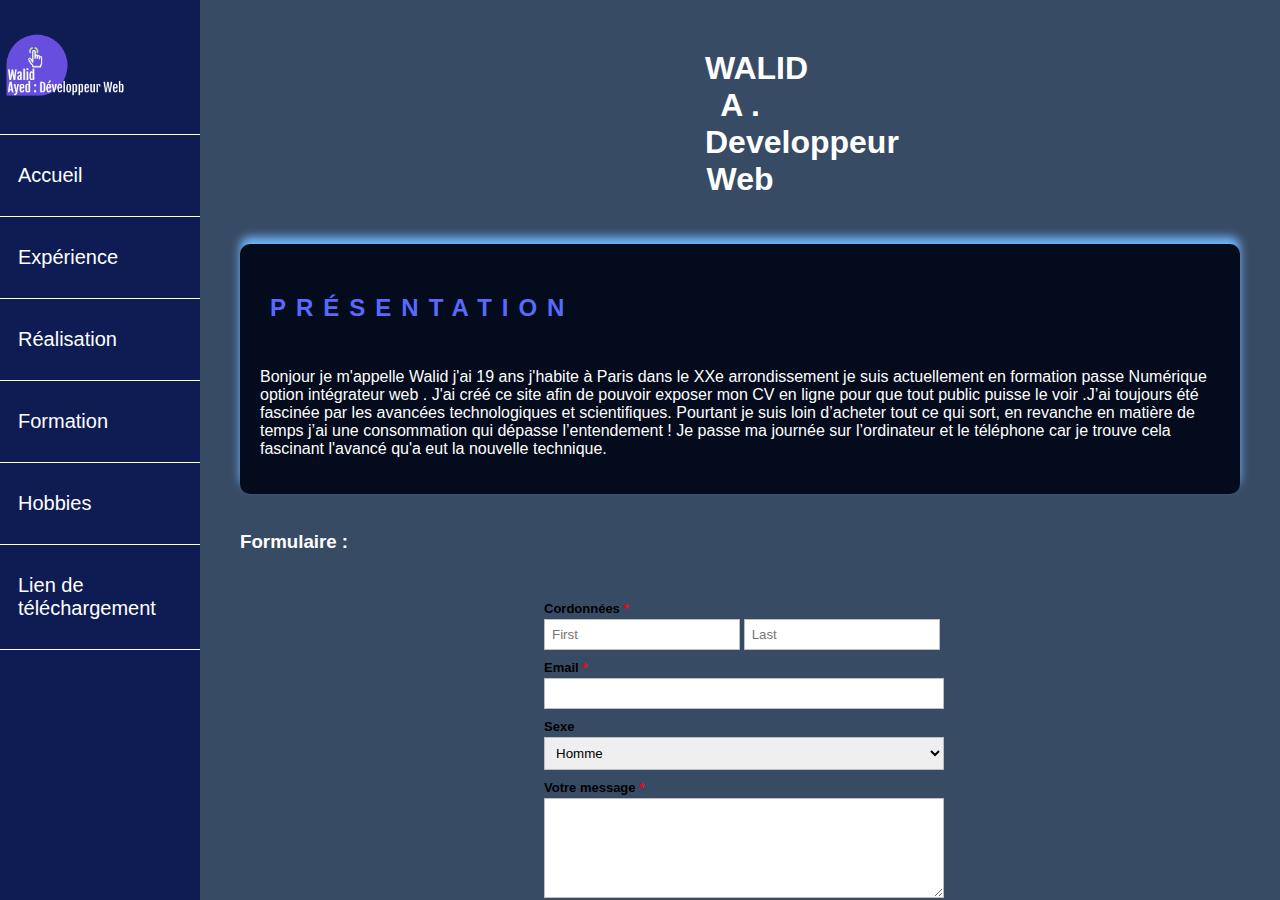
<file: Accueil/index.html>
<!DOCTYPE html>
<html lang="en">
<head>
    <meta charset="UTF-8">
    <meta name="viewport" content="width=device-width, initial-scale=1.0">
    <meta http-equiv="X-UA-Compatible" content="ie=edge">
    <link rel="stylesheet" href="style.css">
    <link rel="stylesheet" href="../media_query/style_mobile.css">
    <link href="https://fonts.googleapis.com/css?family=Open+Sans+Condensed:300" rel="stylesheet">
    <script src="../JS/main.js"></script>
    <title>Mon CV en Ligne</title>
    
</head>
<body>
    
   <nav id="main-menu" class="main-menu">
       <!-- <input class="bouton"
       type="button" value="Appuyer"> -->
       <button class="closebtn" onclick="closeNav()">close</button>
        
       
        <ul class="menu">
            <li><img src="../img/logo walid.png " alt=""></li>
            <li><a href="../Accueil/index.html">Accueil</a></li>
            <li><a href="../Experience/experience.html">Expérience</a></li>
            <li><a href="../Réalisation/réalisation.html">Réalisation</a></li>
            <li><a href="../Formation/formation.html">Formation</a></li>
            <li><a href="../Hobbie/hobbies.html">Hobbies</a></li>
            <li><a href="../img/CV-Walid.pdf">Lien de téléchargement</a></li>
        </ul>   
    </nav>
    <main>
        <button class="openbtn" onclick="openNav()">menu</button>
        <header>
            <h1>WALID A . Developpeur Web</h1>
        </header>
        <br>
        <br>
        <section id="presentation">
            <h2>Présentation</h2>
            <p>Bonjour je m'appelle Walid j'ai 19 ans j'habite à Paris dans le XXe arrondissement je suis actuellement en formation passe Numérique option intégrateur web . J'ai créé ce site afin de pouvoir exposer mon CV en ligne pour que tout public puisse le voir .J’ai toujours été fascinée par les avancées technologiques et scientifiques. Pourtant je suis loin d’acheter tout ce qui sort, en revanche en matière de temps j’ai une consommation qui dépasse l’entendement ! Je passe ma journée sur l’ordinateur et le téléphone car je trouve cela fascinant l'avancé qu'a eut la nouvelle technique.

            </p>
        </section>
        <br>
            <h3>Formulaire :</h3>

            <form>
                        <ul class="form-style-1">
                            <li><label>Cordonnées <span class="required">*</span></label><input type="text" name="field1" class="field-divided" placeholder="First" /> <input type="text" name="field2" class="field-divided" placeholder="Last" /></li>
                            <li>
                                <label>Email <span class="required">*</span></label>
                                <input type="email" name="field3" class="field-long" />
                            </li>
                            <li>
                                <label>Sexe</label>
                                <select name="field4" class="field-select">
                                <option value="Advertise">Homme</option>
                                <option value="Partnership">Femme</option>
                                <option value="General Question">Autre</option>
                                </select>
                            </li>
                            <li>
                                <label>Votre message <span class="required">*</span></label>
                                <textarea name="field5" id="field5" class="field-long field-textarea"></textarea>
                            </li>
                            <li>
                                <input type="submit" value="Submit" />
                            </li>
                        </ul>
                        </form>
                        <br>
                        <address>
                                <p>Contact : 06 41 29 39 77
                                   Mail : walidayed2000@gmail.com</p>
                            </address>
                    
    </main> 
   
    
</body>
</html>
</file>
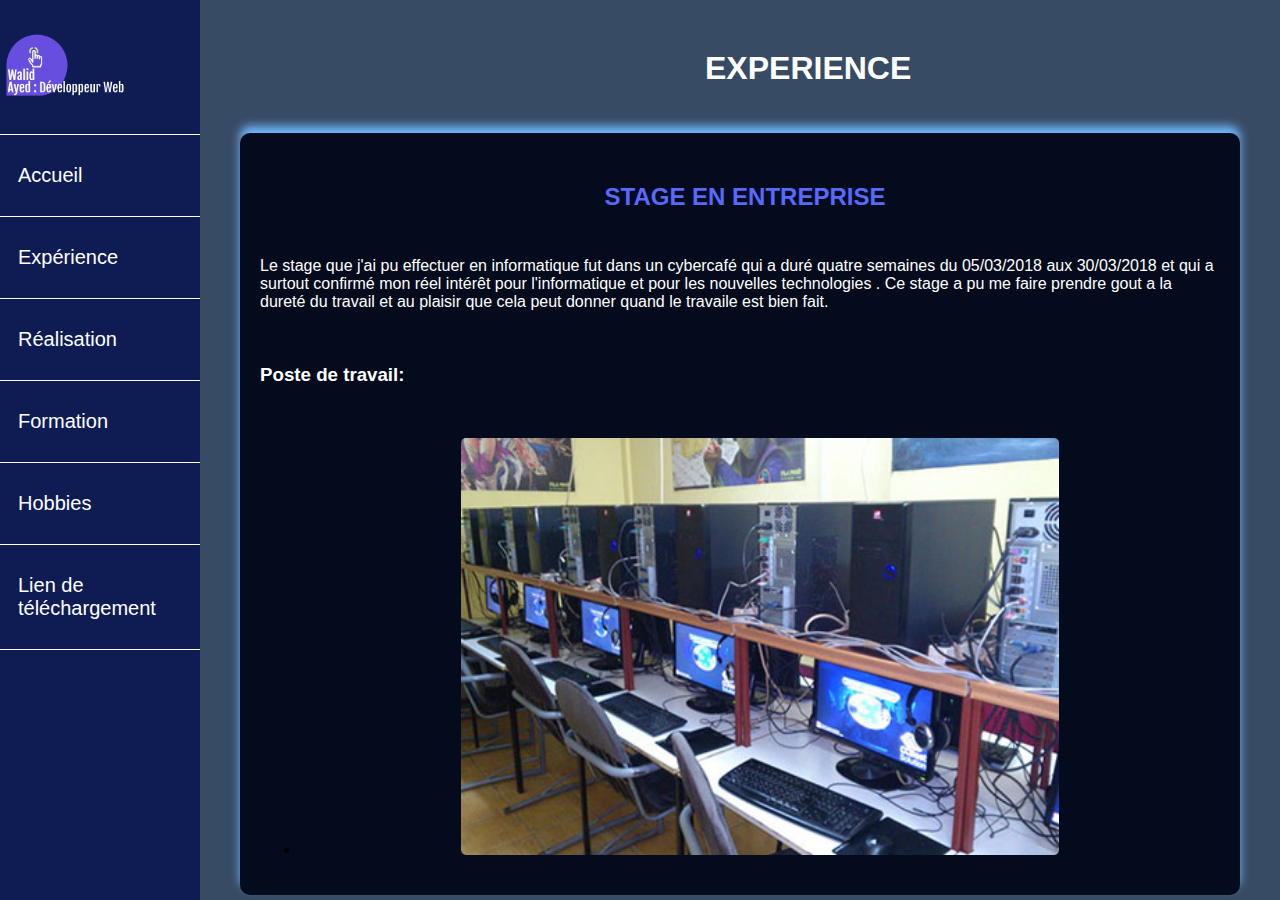
<file: Experience/experience.html>
<!DOCTYPE html>
<html lang="en">
<head>
    <meta charset="UTF-8">
    <meta name="viewport" content="width=device-width, initial-scale=1.0">
    <meta http-equiv="X-UA-Compatible" content="ie=edge">
    <link rel="stylesheet" href="style.css">
    <link rel="stylesheet" href="../media_query/style_mobile.css">
    <script src="../JS/main.js"></script>
    <title>Mon CV en Ligne</title>
    
</head>
<body>
    
   <nav id="main-menu" class="main-menu">
       <!-- <input class="bouton"
       type="button" value="Appuyer"> -->
       <button class="closebtn" onclick="closeNav()">close</button>
        
       
        <ul class="menu">
            <li><img src="../img/logo walid.png " alt=""></li>
            <li><a href="../Accueil/index.html">Accueil</a></li>
            <li><a href="../Experience/experience.html">Expérience</a></li>
            <li><a href="../Réalisation/réalisation.html">Réalisation</a></li>
            <li><a href="../Formation/formation.html">Formation</a></li>
            <li><a href="../Hobbie/hobbies.html">Hobbies</a></li>
            <li><a href="../img/CV-Walid.pdf">Lien de téléchargement</a></li>
        </ul>   
    </nav>
    <main>
            <button class="openbtn" onclick="openNav()">menu</button>
        <header>
            <h1>EXPERIENCE</h1>
        </header>
        <br>
        <br>
        <section id="presentation">
            <h2>Stage en entreprise</h2>
            <p>Le stage que j'ai pu effectuer en informatique fut dans un cybercafé qui a duré quatre semaines du 05/03/2018 aux 30/03/2018 et qui a surtout confirmé mon réel intérêt pour l'informatique et pour les nouvelles technologies . Ce stage a pu me faire prendre gout a la dureté du travail et au plaisir que cela peut donner quand le travaile est bien fait. </p>
            <br>
            <h3>Poste de travail:</h3>
            <br>
            <ul>
                <li><img src="../img/cyber café.jpg" alt=""></li>
            </ul>
        </section>
        <br>
           
                    
    </main> 
   
    
</body>
</html>
</file>
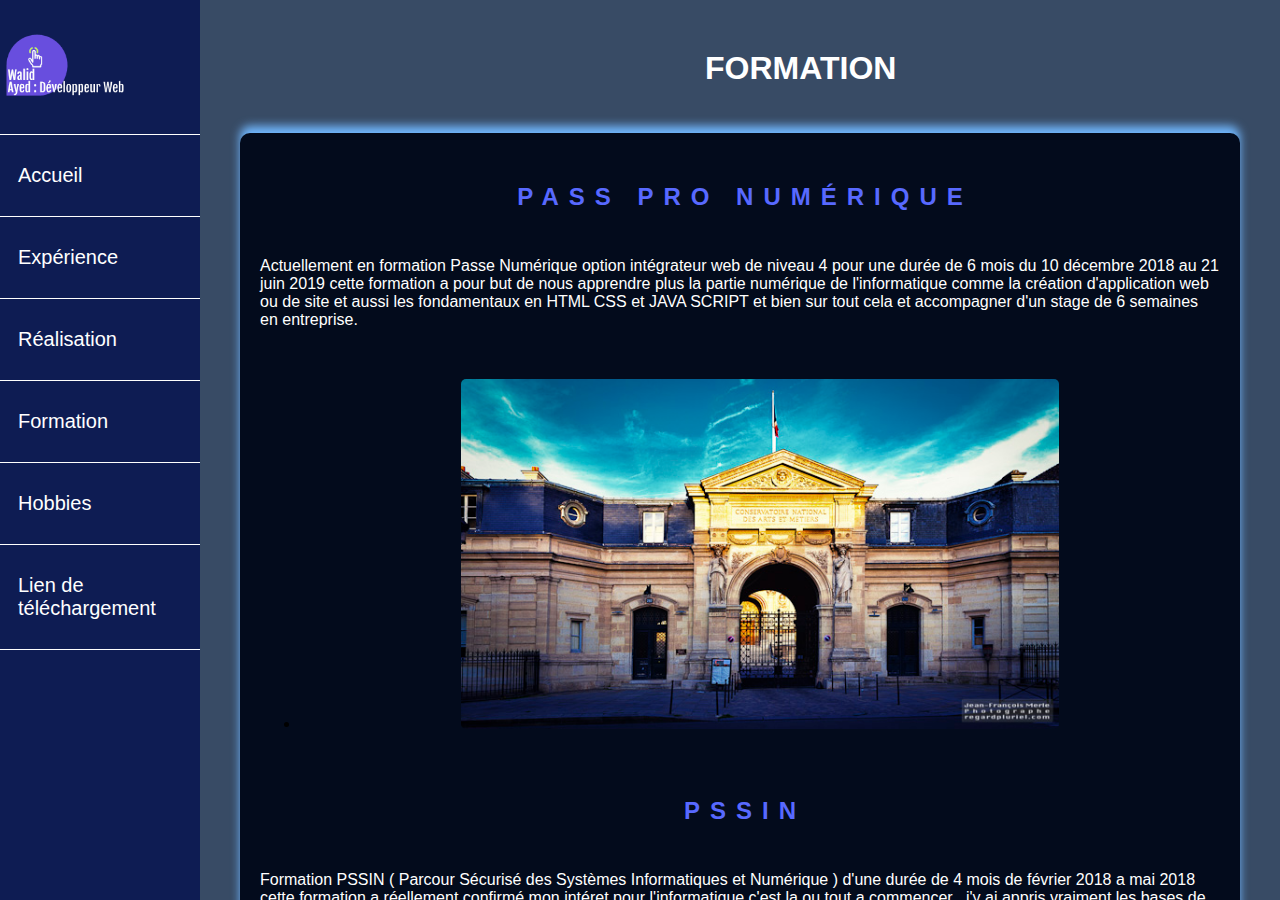
<file: Formation/formation.html>
<!DOCTYPE html>
<html lang="en">
<head>
    <meta charset="UTF-8">
    <meta name="viewport" content="width=device-width, initial-scale=1.0">
    <meta http-equiv="X-UA-Compatible" content="ie=edge">
    <link rel="stylesheet" href="style.css">
    <link rel="stylesheet" href="../media_query/style_mobile.css">
    <script src="../JS/main.js"></script>
    <title>Mon CV en Ligne</title>
    
</head>
<body>
    
   <nav id="main-menu" class="main-menu">
       <!-- <input class="bouton"
       type="button" value="Appuyer"> -->
       <button class="closebtn" onclick="closeNav()">close</button>
        
       
        <ul class="menu">
            <li><img src="../img/logo walid.png " alt=""></li>
            <li><a href="../Accueil/index.html">Accueil</a></li>
            <li><a href="../Experience/experience.html">Expérience</a></li>
            <li><a href="../Réalisation/réalisation.html">Réalisation</a></li>
            <li><a href="../Formation/formation.html">Formation</a></li>
            <li><a href="../Hobbie/hobbies.html">Hobbies</a></li>
            <li><a href="../img/CV-Walid.pdf">Lien de téléchargement</a></li>
        </ul>   
    </nav>
    <main>
            <button class="openbtn" onclick="openNav()">menu</button>
        <header>
            <h1>FORMATION</h1>
        </header>
        <br>
        <br>
        <section id="presentation">
            <h2>Pass Pro Numérique</h2>
            <p>Actuellement en formation Passe Numérique option intégrateur web de niveau 4 pour une durée de 6 mois du 10 décembre 2018 au 21 juin 2019 cette formation a pour but de nous apprendre plus la partie numérique de l'informatique comme la création d'application web ou de site et aussi les fondamentaux en HTML CSS et JAVA SCRIPT et bien sur tout cela et accompagner d'un stage de 6 semaines en entreprise.  </p>
            <br>
            <ul>
                <li><img src="../img/cnam.jpg" alt=""></li>
            </ul>
            <br>
            <h2>PSSIN</h2>
            <p>Formation PSSIN ( Parcour Sécurisé des Systèmes Informatiques et Numérique ) d'une durée de 4 mois de février 2018 a mai 2018 cette formation a réellement confirmé mon intéret pour l'informatique c'est la ou tout a commencer , j'y ai appris vraiment les bases de l'informatique comme le  formatage , installation d'outils bureautique , montage démontage d'une tour et création de site web sur Wordpress et accompagné par un stage de 4 semaines en entreprise. </p>
            <br>
            <ul>
                <li><img src="../img/laser.png" alt="" srcset=""></li>
            </ul>
            <br>
            <h2>Lycée Saint Vincent de Paul</h2>
            <p>Lycée Saint Vincent de Paul j'y ai préparé un bac pro SPVL ( Service de Proximité et Vie Local ) de septembre 2015 a juin 2018.</p>
            <br>
            <ul>
                <li><img src="../img/lycée.jpg" alt=""></li>
            </ul>
            <br>
            <h2>Collège Francois Dolto</h2>
            <p>Collège Francois Dolto de septembre 2011 a juin 2015 , j'ai obtenue mon brevet des collège</p>
            <br>
            <ul>
                <li><img src="../img/college.jpg" alt=""></li>
            </ul>
            
        </section>
        
           
                    
    </main> 
   
    
</body>
</html>
</file>
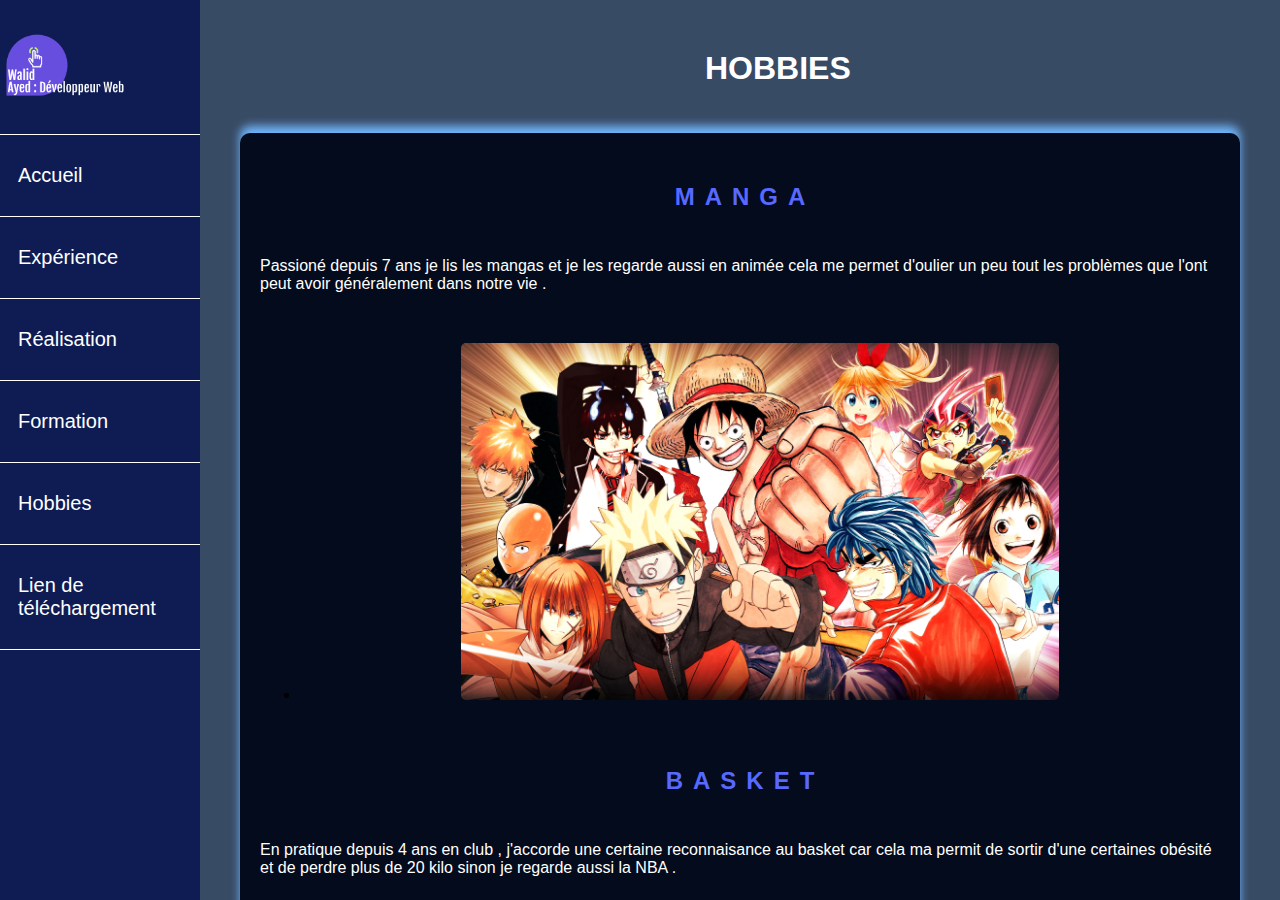
<file: Hobbie/hobbies.html>
<!DOCTYPE html>
<html lang="en">
<head>
    <meta charset="UTF-8">
    <meta name="viewport" content="width=device-width, initial-scale=1.0">
    <meta http-equiv="X-UA-Compatible" content="ie=edge">
    <link rel="stylesheet" href="style.css">
    <link rel="stylesheet" href="../media_query/style_mobile.css">
    <script src="../JS/main.js"></script>
    <title>Mon CV en Ligne </title>
    
</head>
<body>
    
   <nav id="main-menu" class="main-menu">
       <!-- <input class="bouton"
       type="button" value="Appuyer"> -->
       <button class="closebtn" onclick="closeNav()">close</button>
        
       
        <ul class="menu">
            <li><img src="../img/logo walid.png " alt=""></li>
            <li><a href="../Accueil/index.html">Accueil</a></li>
            <li><a href="../Experience/experience.html">Expérience</a></li>
            <li><a href="../Réalisation/réalisation.html">Réalisation</a></li>
            <li><a href="../Formation/formation.html">Formation</a></li>
            <li><a href="../Hobbie/hobbies.html">Hobbies</a></li>
            <li><a href="../img/CV-Walid.pdf">Lien de téléchargement</a></li>
        </ul>   
    </nav>
    <main>
            <button class="openbtn" onclick="openNav()">menu</button>
        <header>
            <h1>HOBBIES</h1>
        </header>
        <br>
        <br>
        <section id="presentation">
            <h2>Manga</h2>
            <p>Passioné depuis 7 ans je lis les mangas et je les regarde aussi en animée cela me permet d'oulier un peu tout les problèmes que l'ont peut avoir généralement dans notre vie .  </p>
            <br>
            <ul>
                <li><img src="../img/manga.jpg" alt=""></li>
            </ul>
            <br>
            <h2>Basket</h2>
            <p>En pratique depuis 4 ans en club , j'accorde une certaine reconnaisance au basket car cela ma permit de sortir d'une certaines obésité et de perdre plus de 20 kilo sinon je regarde aussi la NBA . </p>
            <br>
            <ul>
                <li><img src="../img/basket.jpg" alt="" srcset=""></li>
            </ul>
            <br>
            <h2>Jeux Vidéo</h2>
            <p>Passioné depuis tout petit je pense que cette passion ne s'explique pas cela est venu comme ca et ne partira pas d'aussi tot .</p>
            <br>
            <ul>
                <li><img src="../img/jeux video.jpg" alt=""></li>
            </ul>
           
            
        </section>
        
           
                    
    </main> 
   
    
</body>
</html>
</file>
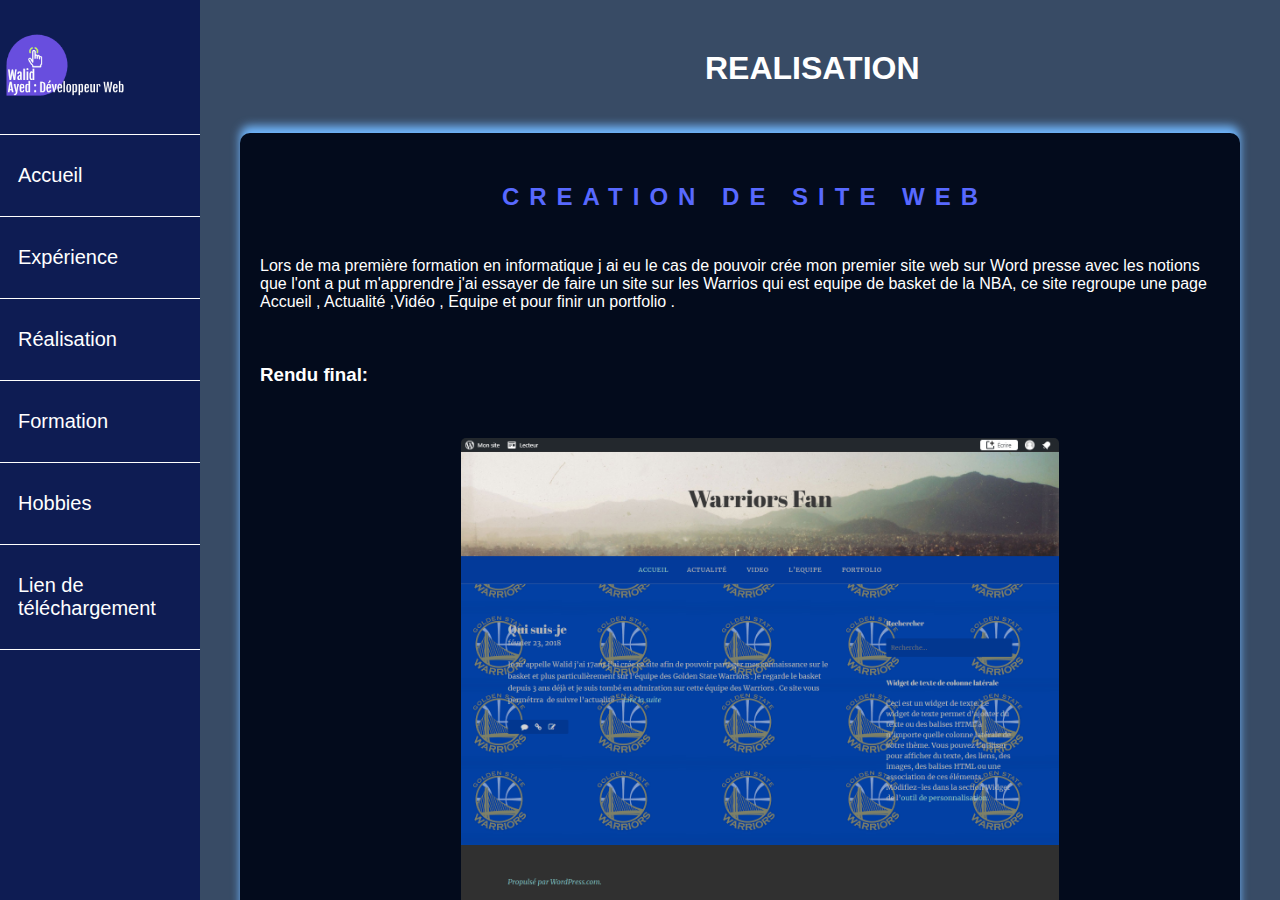
<file: Réalisation/réalisation.html>
<!DOCTYPE html>
<html lang="en">
<head>
    <meta charset="UTF-8">
    <meta name="viewport" content="width=device-width, initial-scale=1.0">
    <meta http-equiv="X-UA-Compatible" content="ie=edge">
    <link rel="stylesheet" href="style.css">
    <link rel="stylesheet" href="../media_query/style_mobile.css">
    <script src="../JS/main.js"></script>
    <title>Mon CV en ligne</title>
    
</head>
<body>
    
   <nav id="main-menu" class="main-menu">
       <!-- <input class="bouton"
       type="button" value="Appuyer"> -->
       <button class="closebtn" onclick="closeNav()">close</button>
        
       
        <ul class="menu">
            <li><img src="../img/logo walid.png " alt=""></li>
            <li><a href="../Accueil/index.html">Accueil</a></li>
            <li><a href="../Experience/experience.html">Expérience</a></li>
            <li><a href="../Réalisation/réalisation.html">Réalisation</a></li>
            <li><a href="../Formation/formation.html">Formation</a></li>
            <li><a href="../Hobbie/hobbies.html">Hobbies</a></li>
            <li><a href="../img/CV-Walid.pdf">Lien de téléchargement</a></li>
        </ul>   
    </nav>
    <main>
            <button class="openbtn" onclick="openNav()">menu</button>
        <header>
            <h1>REALISATION</h1>
        </header>
        <br>
        <br>
        <section id="presentation">
            <h2>Creation de site web</h2>
            <p>Lors de ma première formation en informatique j ai eu le cas de pouvoir crée mon premier site web sur Word presse avec les notions que l'ont a put m'apprendre j'ai essayer de faire un site sur les Warrios qui est equipe de basket de la NBA,  ce site regroupe une page Accueil , Actualité ,Vidéo , Equipe et pour finir un portfolio . </p>
            <br>
            <h3>Rendu final:</h3>
            <br>
            <ul>
                <li><img src="../img/acueil.png" alt=""></li>
                <br>
                <li><img src="../img/actualité.png" alt=""></li>
                <br>
                <li><img src="../img/video.png" alt=""></li> 
                <br>
                <li><img src="../img/equipe.png" alt=""></li>
                <br>
                <li><img src="../img/portfolio.png" alt=""></li>
            </ul>
        </section>
        <br>
           
                    
    </main> 
   
    
</body>
</html>
</file>
<file: Accueil/style.css>
h1{
    margin: auto;
    width: 70%;
    padding: 10px;
    text-align: center;
    color: white;
    animation-name: example;
    animation-duration: 5s;
    
    
    
}
body{
    background-color:#384b65;  ;
    font-family: sans-serif;
    display: flex;
    flex-direction: row ;
    margin: 0;
    
    
    
}
.menu {
    list-style-type: none;
    margin: 0;
    height: 100%;
    padding: 0;
    width: 200px;
    background-color: #0E1C53;
    margin: 0;
    
  }
  
  li a {
    transition: all 0.3s;
    display: inline-flex;
    color: white;
    padding: 29px 18px;
    width: 130px;
    text-decoration: #000;
    color: white;
    width: 100%;
    box-sizing: border-box;
    font-size: 20px;
    
    
  }

  li a:hover {
      background-color: rgba(0, 0, 0, 0.3);
  }
  
h2{
    letter-spacing: 10px;
    padding: 10px 0px 10px 10px;
    text-transform: uppercase;
    color: #5869ff;
    text-align: center;
    display: inline-block;
} 
p{
    color : white;
    text-align: left;
    

}
img{
    margin: auto;
    width: 65%;
    border-radius: 5px;
    
}

h3{
    color: white ;
    
}
#presentation   {
    background-color: #030b1c;
    padding: 20px;
    border-radius: 10px;
    box-shadow: 0px 0px 20px rgba(0,0,0,0.3);
    box-shadow: 0px -7px 10px #71b8ff;
    animation: fadein 3s;
}


h4{
    color: #5869ff;
}
main{
    padding: 40px;
    max-height: 100vh;
    overflow: auto;
    box-sizing: border-box;

}
.form-style-1 {
	margin:10px auto;
	max-width: 400px;
	padding: 20px 12px 10px 20px;
	font: 13px "Lucida Sans Unicode", "Lucida Grande", sans-serif;
}
.form-style-1 li {
	padding: 0;
	display: block;
	list-style: none;
	margin: 10px 0 0 0;
}
.form-style-1 label{
	margin:0 0 3px 0;
	padding:0px;
	display:block;
	font-weight: bold;
}
.form-style-1 input[type=text], 
.form-style-1 input[type=date],
.form-style-1 input[type=datetime],
.form-style-1 input[type=number],
.form-style-1 input[type=search],
.form-style-1 input[type=time],
.form-style-1 input[type=url],
.form-style-1 input[type=email],
textarea, 
select{
	box-sizing: border-box;
	-webkit-box-sizing: border-box;
	-moz-box-sizing: border-box;
	border:1px solid #BEBEBE;
	padding: 7px;
	margin:0px;
	-webkit-transition: all 0.30s ease-in-out;
	-moz-transition: all 0.30s ease-in-out;
	-ms-transition: all 0.30s ease-in-out;
	-o-transition: all 0.30s ease-in-out;
	outline: none;	
}
.form-style-1 input[type=text]:focus, 
.form-style-1 input[type=date]:focus,
.form-style-1 input[type=datetime]:focus,
.form-style-1 input[type=number]:focus,
.form-style-1 input[type=search]:focus,
.form-style-1 input[type=time]:focus,
.form-style-1 input[type=url]:focus,
.form-style-1 input[type=email]:focus,
.form-style-1 textarea:focus, 
.form-style-1 select:focus{
	-moz-box-shadow: 0 0 8px #88D5E9;
	-webkit-box-shadow: 0 0 8px #88D5E9;
	box-shadow: 0 0 8px #88D5E9;
	border: 1px solid #88D5E9;
}
.form-style-1 .field-divided{
	width: 49%;
}

.form-style-1 .field-long{
	width: 100%;
}
.form-style-1 .field-select{
	width: 100%;
}
.form-style-1 .field-textarea{
	height: 100px;
}
.form-style-1 input[type=submit], .form-style-1 input[type=button]{
	background: #4B99AD;
	padding: 8px 15px 8px 15px;
	border: none;
	color: #fff;
}
.form-style-1 input[type=submit]:hover, .form-style-1 input[type=button]:hover{
	background: #4691A4;
	box-shadow:none;
	-moz-box-shadow:none;
	-webkit-box-shadow:none;
}
.form-style-1 .required{
	color:red;
}
nav ul li{
    border-bottom: 1px solid white
}
@keyframes example {
    0%   {color: rgb(117, 164, 252);}
    25%  {color: #5869ff;}
    50%  {color: blue;}
    100% {color: black;}
}
@keyframes fadein {
    0% {
        opacity: 0;
    }

    100% {
        opacity: 1;
    }
}
.closebtn, .openbtn{
    display: none;
    
}
</file>
<file: media_query/style_mobile.css>
@media screen and (max-width: 576px){

    
   
    .main-menu {
        height: 100%;
        width:0 ;
        position: fixed;
        z-index: 1;
        top: 0;
        left: 0;
        background-color: #0E1C53;
        overflow-x: hidden;
        transition: 0.5s;
        padding-top: 60px;
      }
      .main-menu a {
        padding: 8px 8px 8px 32px;
        text-decoration: none;
        font-size: 25px;
        color: #818181;
        display: block;
        transition: 0.3s;
      }
      
      .main-menu a:hover {
        color: #f1f1f1;
      }
      .closebtn, .openbtn{
          display: initial;
          border-radius: 10px;
          background-color: white;
         
      }

      
      .main-menu .closebtn {
        position: absolute;
        top: 0;
        right: 25px;
        font-size: 36px;
        margin-left: 50px;
        
      }
}

@media screen and (min-width: 200px) and (max-width: 640px) {
    .bouton {
        display:block;
        position: fixed;
        left: 0;
        top: 0;
        clear:both;
        
    }
}

h1{
    width: 70px;
    
}
</file>
<file: Experience/style.css>
h1{
    margin: auto;
    width: 70%;
    padding: 10px;
    text-align: center;
    color: white;
    animation-name: example;
    animation-duration: 5s;
    
    
    
    
}
body{
    background-color:#384b65;  ;
    font-family: sans-serif;
    display: flex;
    flex-direction: row ;
    margin: 0;
    
    
    
    
}
.menu {
    list-style-type: none;
    margin: 0;
    height: 100%;
    padding: 0;
    width: 200px;
    background-color: #0E1C53;
    
    margin: 0;
    
  }
  
  li a {
    transition: all 0.3s;
    display: inline-flex;
    color: white;
    padding: 29px 18px;
    width: 130px;
    text-decoration: #000;
    color: white;
    width: 100%;
    box-sizing: border-box;
    font-size: 20px;
    
    
  }

  li a:hover {
      background-color: rgba(0, 0, 0, 0.3);
  }
  
h2{
    
    padding: 10px 0px 10px 10px;
    text-transform: uppercase;
    color: #5869ff;
   
    text-align: center;
    display: inline-block;
} 
p{
    color : white;
    text-align: left;

}
img{
    margin: auto;
    width: 65%;
    border-radius: 5px;
    
}

h3{
    color: white ;
    text-align: left;
    
}
#presentation   {
    background-color: #030b1c;
    padding: 20px;
    border-radius: 10px;
    box-shadow: 0px 0px 20px rgba(0,0,0,0.3);
    box-shadow: 0px -7px 10px #71b8ff;
    text-align: center;
    animation: fadein 3s;
}

@keyframes fadein {
    0% {
        opacity: 0;
    }

    100% {
        opacity: 1;
    }
}

h4{
    color: #5869ff
}
main{
    padding: 40px;
    max-height: 100vh;
    overflow: auto;
    box-sizing: border-box;

}
nav ul li{
    border-bottom: 1px solid white
}
@keyframes example {
    0%   {color: rgb(117, 164, 252);}
    25%  {color: #5869ff;}
    50%  {color: blue;}
    100% {color: black;}
}
.closebtn, .openbtn{
    display: none;
}
</file>
<file: Formation/style.css>
h1{
    margin: auto;
    width: 70%;
    padding: 10px;
    text-align: center;
    color: white;
    animation-name: example;
    animation-duration: 5s;
    
    
    
}
body{
    background-color:#384b65;  ;
    font-family: sans-serif;
    display: flex;
    flex-direction: row ;
    margin: 0
    
    
    
}
.menu {
    list-style-type: none;
    margin: 0;
    height: 100%;
    padding: 0;
    width: 200px;
    background-color: #0E1C53;
    
    margin: 0;
    
  }
  
  li a {
    transition: all 0.3s;
    display: inline-flex;
    color: white;
    padding: 29px 18px;
    width: 130px;
    text-decoration: #000;
    color: white;
    width: 100%;
    box-sizing: border-box;
    font-size: 20px;
    
    
  }

  li a:hover {
      background-color: rgba(0, 0, 0, 0.3);
  }
  
h2{
    letter-spacing: 10px;
    padding: 10px 0px 10px 10px;
    text-transform: uppercase;
    color: #5869ff;
   
    text-align: center;
    display: inline-block;
} 
p{
    color : white;
    text-align: left;

}
img{
    margin: auto;
    width: 65%;
    border-radius: 5px;
    
}

h3{
    color: white ;
    text-align: left;
    
}
#presentation   {
    background-color: #030b1c;
    padding: 20px;
    border-radius: 10px;
    box-shadow: 0px 0px 20px rgba(0,0,0,0.3);
    box-shadow: 0px -7px 10px #71b8ff;
    text-align: center;
    transition: all 2.0s;
    animation: fadein 3s;
}


h4{
    color: #5869ff
}
main{
    padding: 40px;
    max-height: 100vh;
    overflow: auto;
    box-sizing: border-box;

}
nav ul li{
    border-bottom: 1px solid white
}
p {
    animation-duration: 3s;
    animation-name: slidein;
  }
  @keyframes example {
    0%   {color: rgb(117, 164, 252);}
    25%  {color: #5869ff;}
    50%  {color: blue;}
    100% {color: black;}
}
@keyframes fadein {
    0% {
        opacity: 0;
    }

    100% {
        opacity: 1;
    }
}
.closebtn, .openbtn{
    display: none;
}
</file>
<file: Hobbie/style.css>
h1{
    margin: auto;
    width: 70%;
    padding: 10px;
    text-align: center;
    color: white;
    animation-name: example;
    animation-duration: 5s;
    
    
    
}
body{
    background-color:#384b65;  ;
    font-family: sans-serif;
    display: flex;
    flex-direction: row ;
    margin: 0
    
    
    
}
.menu {
    list-style-type: none;
    margin: 0;
    height: 100%;
    padding: 0;
    width: 200px;
    background-color: #0E1C53;
    
    margin: 0;
    
  }
  
  li a {
    transition: all 0.3s;
    display: inline-flex;
    color: white;
    padding: 29px 18px;
    width: 130px;
    text-decoration: #000;
    color: white;
    width: 100%;
    box-sizing: border-box;
    font-size: 20px;
    
    
  }

  li a:hover {
      background-color: rgba(0, 0, 0, 0.3);
  }
  
h2{
    letter-spacing: 10px;
    padding: 10px 0px 10px 10px;
    text-transform: uppercase;
    color: #5869ff;
   
    text-align: center;
    display: inline-block;
} 
p{
    color : white;
    text-align: left;

}
img{
    margin: auto;
    width: 65%;
    border-radius: 5px;
    
}

h3{
    color: white ;
    text-align: left;
    
}
#presentation   {
    background-color: #030b1c;
    padding: 20px;
    border-radius: 10px;
    box-shadow: 0px 0px 20px rgba(0,0,0,0.3);
    box-shadow: 0px -7px 10px #71b8ff;
    text-align: center;
    transition: all 2.0s;
    animation: fadein 3s;
}


h4{
    color: #5869ff
}
main{
    padding: 40px;
    max-height: 100vh;
    overflow: auto;
    box-sizing: border-box;

}
nav ul li{
    border-bottom: 1px solid white
}
p {
    animation-duration: 3s;
    animation-name: slidein;
  }
  @keyframes example {
    0%   {color: rgb(117, 164, 252);}
    25%  {color: #5869ff;}
    50%  {color: blue;}
    100% {color: black;}
}
@keyframes fadein {
    0% {
        opacity: 0;
    }

    100% {
        opacity: 1;
    }
}

.closebtn, .openbtn{
    display: none;
}
</file>
<file: Réalisation/style.css>
h1{
    margin: auto;
    width: 70%;
    padding: 10px;
    text-align: center;
    color: white;
    animation-name: example;
    animation-duration: 5s
    
    
    
}
body{
    background-color:#384b65;  ;
    font-family: sans-serif;
    display: flex;
    flex-direction: row ;
    margin: 0
    
    
    
}
.menu {
    list-style-type: none;
    margin: 0;
    height: 100%;
    padding: 0;
    width: 200px;
    background-color: #0E1C53;
    
    margin: 0;
    
  }
  
  li a {
    transition: all 0.3s;
    display: inline-flex;
    color: white;
    padding: 29px 18px;
    width: 130px;
    text-decoration: #000;
    color: white;
    width: 100%;
    box-sizing: border-box;
    font-size: 20px;
    
    
  }

  li a:hover {
      background-color: rgba(0, 0, 0, 0.3);
  }
  
h2{
    letter-spacing: 10px;
    padding: 10px 0px 10px 10px;
    text-transform: uppercase;
    color: #5869ff;
    text-align: center;
    display: inline-block;
} 
p{
    color : white;
    text-align: left;

}
img{
    margin: auto;
    width: 65%;
    border-radius: 5px;
    
    
    
}

h3{
    color: white ;
    text-align: left;
    
}
#presentation   {
    background-color: #030b1c;
    padding: 20px;
    border-radius: 10px;
    box-shadow: 0px 0px 20px rgba(0,0,0,0.3);
    box-shadow: 0px -7px 10px #71b8ff;
    text-align: center;
    transition: all 2.0s;
    animation: fadein 3s;
}


h4{
    color: #5869ff
}
main{
    padding: 40px;
    max-height: 100vh;
    overflow: auto;
    box-sizing: border-box;

}
nav ul li{
    border-bottom: 1px solid white
}
@keyframes example {
    0%   {color: rgb(117, 164, 252);}
    25%  {color: #5869ff;}
    50%  {color: blue;}
    100% {color: black;}
}
@keyframes fadein {
    0% {
        opacity: 0;
    }

    100% {
        opacity: 1;
    }
}

.closebtn, .openbtn{
    display: none;
}
</file>
